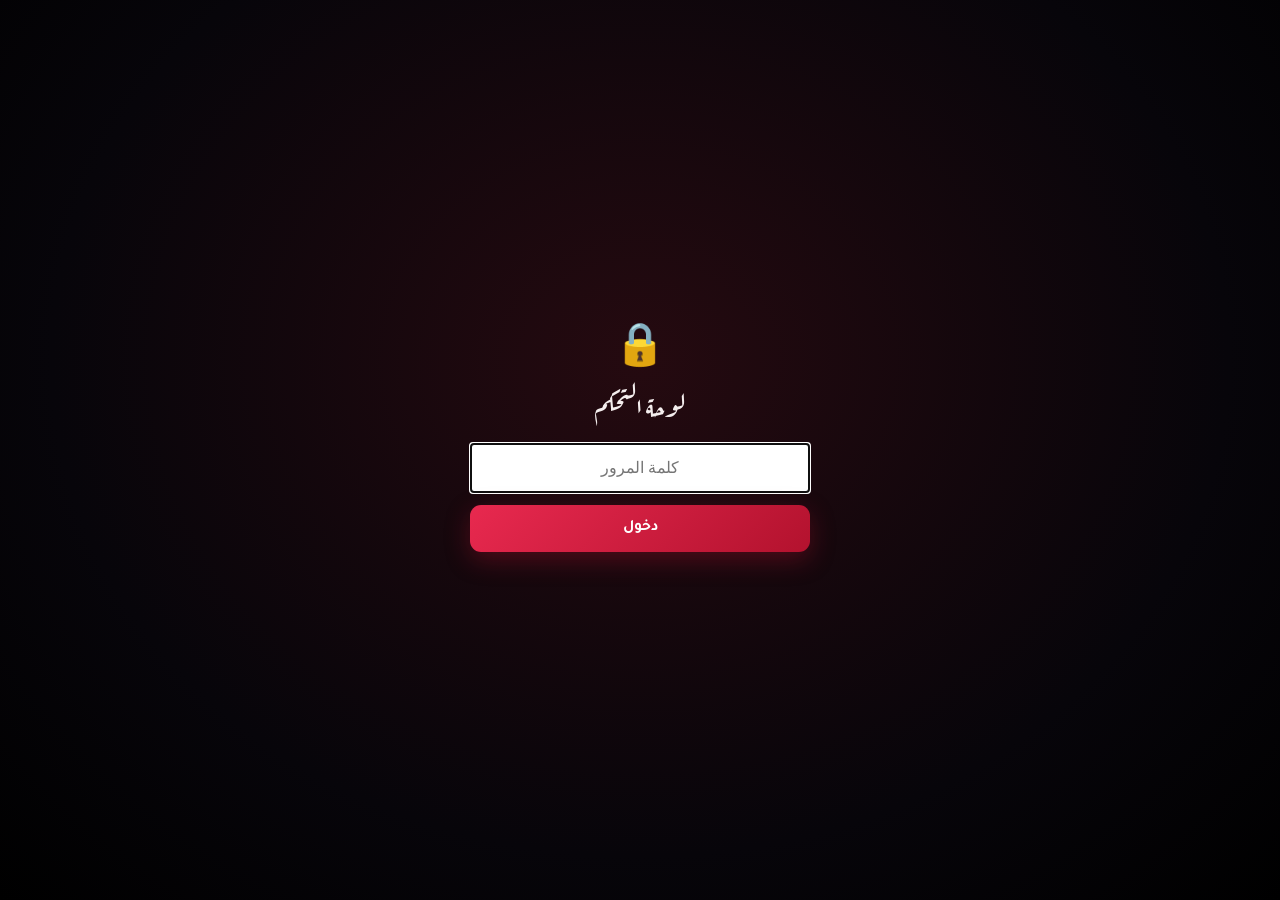
<file: dashboard.html>
<!DOCTYPE html>
<html lang="ar" dir="rtl">
<head>
<meta charset="UTF-8">
<meta name="viewport" content="width=device-width, initial-scale=1, viewport-fit=cover">
<meta name="robots" content="noindex">
<title>لوحة التحكم</title>
<link rel="preconnect" href="https://fonts.googleapis.com">
<link href="https://fonts.googleapis.com/css2?family=Aref+Ruqaa:wght@400;700&family=Tajawal:wght@300;400;500;700&display=swap" rel="stylesheet">
<link rel="stylesheet" href="style.css">
<style>
    html, body { overflow-y: auto; height: auto; min-height: 100%; background: radial-gradient(ellipse at 50% 0%, #1d0810 0%, #07050a 60%) fixed; }
    .wrap { max-width: 1040px; margin: 0 auto; padding: 22px 14px 90px; visibility: hidden; }
    button { cursor: pointer; }

    /* ---------- الرأس والتبويبات ---------- */
    .top { display: flex; align-items: center; justify-content: space-between; gap: 10px; flex-wrap: wrap; margin-bottom: 18px; }
    h1 { font-family: var(--font-display); font-size: clamp(1.5rem, 6vw, 2rem); margin: 0; font-weight: 500; }
    .live { display: inline-flex; align-items: center; gap: 6px; font-size: .78rem; color: var(--text-faint); }
    .live i { width: 8px; height: 8px; border-radius: 50%; background: #3ddc84; box-shadow: 0 0 8px #3ddc84; }
    .live.off i { background: var(--ember); box-shadow: 0 0 8px var(--ember); }
    .tabs { display: flex; gap: 6px; background: var(--surface); border: 1px solid var(--border); border-radius: 12px; padding: 4px; }
    .tab { border: 0; background: transparent; color: var(--text-dim); padding: 9px 18px; border-radius: 9px; font-size: .92rem; font-weight: 500; }
    .tab.active { background: linear-gradient(135deg, var(--crimson-bright), var(--crimson)); color: #fff; }
    .linkbtn { background: none; border: 0; color: var(--text-faint); font-size: .8rem; text-decoration: underline; }

    /* ---------- الإحصاءات ---------- */
    .stats-row { display: grid; grid-template-columns: repeat(auto-fit, minmax(130px, 1fr)); gap: 10px; margin-bottom: 18px; }
    .stat-card { background: var(--surface); border: 1px solid var(--border); border-radius: 14px; padding: 14px; text-align: center; }
    .stat-number { font-size: 1.6rem; font-weight: 700; color: var(--crimson-glow); }
    .stat-label { color: var(--text-faint); font-size: .76rem; margin-top: 2px; }

    /* ---------- أدوات التحكم ---------- */
    .toolbar { display: flex; flex-wrap: wrap; gap: 8px; margin-bottom: 14px; align-items: center; }
    .toolbar .grow { flex: 1 1 200px; }
    input[type=text], input[type=search], select, textarea {
        background: var(--surface-2); border: 1.5px solid var(--border); color: var(--text); border-radius: 10px;
        padding: 10px 12px; font-family: inherit; font-size: .9rem; outline: none; min-width: 0; }
    input:focus, select:focus, textarea:focus { border-color: var(--crimson-bright); }
    textarea { width: 100%; resize: vertical; min-height: 64px; }
    .btn-s { border: 1.5px solid var(--border); background: var(--surface-2); color: var(--text); border-radius: 10px;
        padding: 9px 14px; font-size: .86rem; font-weight: 500; white-space: nowrap; }
    .btn-s:hover { border-color: var(--crimson); }
    .btn-s.primary { background: linear-gradient(135deg, var(--crimson-bright), var(--crimson)); border-color: transparent; color: #fff; }
    .btn-s.danger { color: #ff7b8f; border-color: rgba(255,59,92,.35); }
    .btn-s.danger:hover { background: rgba(255,59,92,.12); }
    .btn-s.on { border-color: var(--crimson-bright); background: rgba(179,18,46,.2); }
    .bulkbar { display: none; align-items: center; gap: 8px; flex-wrap: wrap; padding: 10px 12px; margin-bottom: 14px;
        background: rgba(179,18,46,.12); border: 1px solid rgba(255,59,92,.3); border-radius: 12px; font-size: .88rem; }
    .bulkbar.show { display: flex; }
    .bulkbar .cnt { margin-inline-end: auto; }

    /* ---------- بطاقات الردود ---------- */
    .responses { display: flex; flex-direction: column; gap: 12px; }
    .rc { background: var(--surface); border: 1px solid var(--border); border-radius: 14px; padding: 14px 16px; transition: border-color .2s, background .2s; }
    .rc.sel { border-color: var(--crimson-bright); background: #1b1119; }
    .rc.star { box-shadow: inset 0 0 0 1px rgba(224,162,79,.35); }
    .rc-head { display: flex; align-items: center; gap: 10px; flex-wrap: wrap; padding-bottom: 10px; margin-bottom: 10px; border-bottom: 1px solid var(--border); }
    .rc-head .idx { color: var(--crimson-bright); font-weight: 700; font-size: .92rem; }
    .rc-head .time { color: var(--text-faint); font-size: .8rem; }
    .rc-head .spacer { flex: 1; }
    .ib { background: transparent; border: 1px solid transparent; border-radius: 8px; color: var(--text-dim); font-size: 1.05rem; padding: 5px 8px; line-height: 1; }
    .ib:hover { background: var(--surface-2); border-color: var(--border); color: #fff; }
    .ib.on { color: var(--ember); }
    .chk { width: 18px; height: 18px; accent-color: var(--crimson-bright); }
    .answers-grid { display: grid; grid-template-columns: repeat(auto-fill, minmax(210px, 1fr)); gap: 9px; }
    .ai { background: var(--surface-2); border-radius: 9px; padding: 9px 11px; font-size: .88rem; }
    .ai .qt { color: var(--text-faint); font-size: .74rem; margin-bottom: 3px; }
    .ai .qv { font-weight: 500; }
    .ai select { width: 100%; margin-top: 2px; }
    .badge { color: var(--blush); font-size: .72rem; margin-inline-start: 6px; }
    .notebox { margin-top: 10px; }
    .note-view { margin-top: 10px; background: rgba(224,162,79,.08); border: 1px dashed rgba(224,162,79,.35); border-radius: 9px; padding: 8px 11px; font-size: .85rem; color: #e8cf9f; white-space: pre-wrap; }
    .rc-actions { display: flex; gap: 8px; margin-top: 10px; justify-content: flex-end; }
    .empty, .loading { text-align: center; color: var(--text-faint); padding: 50px 20px; }

    /* ---------- محرر الأسئلة ---------- */
    .qcard { background: var(--surface); border: 1px solid var(--border); border-radius: 14px; padding: 14px 16px; margin-bottom: 12px; }
    .qcard.trap { border-color: rgba(255,59,92,.4); }
    .qhead { display: flex; align-items: center; gap: 8px; margin-bottom: 10px; }
    .qhead .n { color: var(--crimson-bright); font-weight: 700; }
    .qhead .spacer { flex: 1; }
    .qcard input[type=text] { width: 100%; }
    .alist { display: flex; flex-direction: column; gap: 7px; margin: 10px 0; }
    .arow { display: flex; gap: 6px; align-items: center; }
    .arow input[type=text] { flex: 1; }
    .arow input[type=radio] { accent-color: var(--crimson-bright); width: 17px; height: 17px; }
    .qopts { display: flex; align-items: center; gap: 14px; flex-wrap: wrap; font-size: .86rem; color: var(--text-dim); }
    .qopts label { display: inline-flex; align-items: center; gap: 6px; }
    .qopts input[type=checkbox] { accent-color: var(--crimson-bright); width: 17px; height: 17px; }
    .hint { color: var(--text-faint); font-size: .8rem; line-height: 1.7; margin: 8px 0 14px; }
    .savebar { position: sticky; bottom: 10px; display: flex; gap: 8px; flex-wrap: wrap; padding: 10px; background: rgba(12,8,14,.92);
        border: 1px solid var(--border); border-radius: 14px; backdrop-filter: blur(6px); margin-top: 14px; }
    .tag { display: inline-block; font-size: .72rem; padding: 2px 8px; border-radius: 20px; background: var(--surface-2); color: var(--text-dim); margin-inline-start: 6px; }

    /* ---------- نوافذ وإشعارات ---------- */
    .modal-bg { position: fixed; inset: 0; background: rgba(0,0,0,.65); backdrop-filter: blur(3px); display: none; align-items: center; justify-content: center; padding: 18px; z-index: 300; }
    .modal-bg.show { display: flex; }
    .modal { width: 100%; max-width: 380px; background: var(--surface); border: 1px solid var(--border); border-radius: 16px; padding: 22px 20px 18px; }
    .modal h3 { margin: 0 0 8px; font-size: 1.1rem; }
    .modal p { margin: 0 0 14px; color: var(--text-dim); font-size: .9rem; line-height: 1.8; }
    .modal input { width: 100%; margin-bottom: 14px; }
    .modal .row { display: flex; gap: 8px; justify-content: flex-end; }
    .toasts { position: fixed; bottom: 16px; inset-inline: 0; display: flex; flex-direction: column; align-items: center; gap: 8px; z-index: 400; pointer-events: none; padding: 0 12px; }
    .toast { pointer-events: auto; background: #241a28; border: 1px solid var(--border); border-radius: 12px; padding: 10px 14px; font-size: .88rem;
        display: flex; align-items: center; gap: 12px; box-shadow: 0 10px 30px rgba(0,0,0,.5); max-width: 460px; }
    .toast button { background: none; border: 0; color: var(--crimson-glow); font-weight: 700; font-size: .88rem; }

    /* ---------- قفل كلمة المرور ---------- */
    .lock { position: fixed; inset: 0; z-index: 250; display: flex; align-items: center; justify-content: center; padding: 20px;
        background: radial-gradient(ellipse at 50% 40%, #250a10 0%, #07050a 65%, #000 100%); }
    .lock-box { width: 100%; max-width: 340px; text-align: center; }
    .lock-box .ico { font-size: 2.6rem; margin-bottom: 8px; }
    .lock-box h2 { font-family: var(--font-display); font-weight: 500; font-size: 1.6rem; margin: 0 0 18px; }
    .lock-box input { width: 100%; padding: 14px 16px; text-align: center; direction: ltr; font-size: 1rem; }
    .lock-box button { margin-top: 12px; width: 100%; }
    .lock-err { color: var(--ember); font-size: .85rem; min-height: 1.4em; margin-top: 10px; }
</style>
</head>
<body>

<div class="lock" id="lock">
    <form class="lock-box" id="lockForm" autocomplete="off">
        <div class="ico">🔒</div>
        <h2>لوحة التحكم</h2>
        <input id="pw" type="password" placeholder="كلمة المرور" autocomplete="current-password" autofocus>
        <button class="btn btn-next" type="submit">دخول</button>
        <div class="lock-err" id="lockErr"></div>
    </form>
</div>

<div class="wrap" id="wrap">
    <div class="top">
        <div>
            <h1>🌹 لوحة التحكم</h1>
            <span class="live" id="live"><i></i><span id="liveTxt">متصل</span></span>
            <button class="linkbtn" id="logout" type="button">خروج</button>
        </div>
        <div class="tabs">
            <button class="tab active" data-tab="resp" type="button">الردود</button>
            <button class="tab" data-tab="ques" type="button">الأسئلة</button>
        </div>
    </div>

    <!-- ========== تبويب الردود ========== -->
    <section id="tabResp">
        <div class="stats-row">
            <div class="stat-card"><div class="stat-number" id="sTotal">—</div><div class="stat-label">إجمالي الردود</div></div>
            <div class="stat-card"><div class="stat-number" id="sLast" style="font-size:1.05rem;padding-top:8px">—</div><div class="stat-label">آخر رد</div></div>
            <div class="stat-card"><div class="stat-number" id="sStar">0</div><div class="stat-label">مميّزة ★</div></div>
            <div class="stat-card"><div class="stat-number" id="sNote">0</div><div class="stat-label">بملاحظات</div></div>
        </div>

        <div class="toolbar">
            <input class="grow" type="search" id="search" placeholder="بحث في الأجوبة والملاحظات…">
            <select id="sort"><option value="new">الأحدث أولاً</option><option value="old">الأقدم أولاً</option></select>
            <select id="filter"><option value="all">كل الردود</option><option value="star">المميّزة ★</option><option value="note">التي بها ملاحظة</option></select>
        </div>
        <div class="toolbar">
            <button class="btn-s" id="btnSelect" type="button">☑ تحديد</button>
            <button class="btn-s" id="btnCsv" type="button">⬇ Excel / CSV</button>
            <button class="btn-s" id="btnJson" type="button">⬇ JSON</button>
            <span style="flex:1"></span>
            <button class="btn-s danger" id="btnDelAll" type="button">🗑 حذف كل الردود</button>
        </div>
        <div class="bulkbar" id="bulkbar">
            <span class="cnt" id="bulkCnt">0 محدد</span>
            <button class="btn-s" id="bulkAll" type="button">تحديد الكل</button>
            <button class="btn-s" id="bulkStar" type="button">★ تمييز</button>
            <button class="btn-s danger" id="bulkDel" type="button">🗑 حذف المحدد</button>
            <button class="btn-s" id="bulkCancel" type="button">إلغاء</button>
        </div>

        <div class="responses" id="responsesList"><div class="loading">جاري التحميل...</div></div>
    </section>

    <!-- ========== تبويب الأسئلة ========== -->
    <section id="tabQues" style="display:none">
        <p class="hint">
            عدّل الأسئلة هنا وتظهر فوراً لمن يفتح الرابط بعد الحفظ، بدون إعادة رفع الملفات.
            <b>السؤال المفخخ</b>: يهرب زر "التالي" ما دام الجواب المختار غير المحدد بالدائرة ●.
            تغيير نص السؤال لا يمسّ الردود القديمة، لكن حذف سؤال تبقى أجوبته محفوظة باسم المعرّف.
        </p>
        <div id="qList"></div>
        <div class="savebar">
            <button class="btn-s" id="qAdd" type="button">＋ سؤال جديد</button>
            <span style="flex:1"></span>
            <button class="btn-s" id="qReset" type="button">استرجاع الأسئلة الافتراضية</button>
            <button class="btn-s primary" id="qSave" type="button">💾 حفظ الأسئلة</button>
        </div>
    </section>
</div>

<div class="modal-bg" id="modalBg"><div class="modal" id="modal"></div></div>
<div class="toasts" id="toasts"></div>

<script src="vendor/gsap.min.js"></script>
<script type="module">
import { firebaseConfig, DB_PATHS, QUESTIONS as DEFAULT_Q, DASHBOARD_PASSWORD_HASH } from './config.js';

const $ = (id) => document.getElementById(id);
const esc = (s) => { const d = document.createElement('div'); d.textContent = String(s ?? ''); return d.innerHTML; };

// ======================= قفل كلمة المرور =======================
async function sha256(text) {
    const buf = await crypto.subtle.digest('SHA-256', new TextEncoder().encode(text));
    return [...new Uint8Array(buf)].map(b => b.toString(16).padStart(2, '0')).join('');
}
function unlock() {
    gsap.to('#lock', { opacity: 0, duration: 0.5, onComplete: () => $('lock').remove() });
    gsap.set('#wrap', { visibility: 'visible' });
    gsap.from('#wrap > *', { y: 18, opacity: 0, duration: 0.6, stagger: 0.08, ease: 'power3.out' });
    startData();
}
try { if (sessionStorage.getItem('dash_ok') === DASHBOARD_PASSWORD_HASH) unlock(); } catch (e) {}
$('lockForm').addEventListener('submit', async (e) => {
    e.preventDefault();
    const h = await sha256($('pw').value);
    if (h === DASHBOARD_PASSWORD_HASH) { try { sessionStorage.setItem('dash_ok', h); } catch (e) {} unlock(); }
    else { $('lockErr').textContent = 'كلمة المرور غير صحيحة'; gsap.fromTo('.lock-box', { x: -10 }, { x: 0, duration: 0.5, ease: 'elastic.out(1, 0.3)' }); $('pw').select(); }
});
$('logout').addEventListener('click', () => { try { sessionStorage.removeItem('dash_ok'); } catch (e) {} location.reload(); });

// ======================= نوافذ وإشعارات =======================
function confirmModal({ title, text, ok = 'تأكيد', danger = false, requireText = null }) {
    return new Promise(resolve => {
        $('modal').innerHTML = `<h3>${esc(title)}</h3><p>${esc(text)}</p>
            ${requireText ? `<input type="text" id="mReq" placeholder='اكتب "${esc(requireText)}" للتأكيد' autocomplete="off">` : ''}
            <div class="row"><button class="btn-s" id="mNo" type="button">إلغاء</button>
            <button class="btn-s ${danger ? 'danger' : 'primary'}" id="mYes" type="button">${esc(ok)}</button></div>`;
        $('modalBg').classList.add('show');
        gsap.fromTo('#modal', { y: 16, opacity: 0, scale: .97 }, { y: 0, opacity: 1, scale: 1, duration: .25, ease: 'power2.out' });
        const close = (v) => { $('modalBg').classList.remove('show'); resolve(v); };
        $('mNo').onclick = () => close(false);
        $('modalBg').onclick = (e) => { if (e.target === $('modalBg')) close(false); };
        $('mYes').onclick = () => {
            if (requireText && $('mReq').value.trim() !== requireText) { gsap.fromTo('#mReq', { x: -6 }, { x: 0, duration: .4, ease: 'elastic.out(1,.3)' }); return; }
            close(true);
        };
        if (requireText) $('mReq').focus();
    });
}
function toast(msg, actionLabel, action, ms = 8000) {
    const t = document.createElement('div');
    t.className = 'toast';
    t.innerHTML = `<span>${esc(msg)}</span>${actionLabel ? `<button type="button">${esc(actionLabel)}</button>` : ''}`;
    $('toasts').appendChild(t);
    gsap.from(t, { y: 20, opacity: 0, duration: .3 });
    const kill = () => gsap.to(t, { opacity: 0, y: 10, duration: .25, onComplete: () => t.remove() });
    if (actionLabel) t.querySelector('button').onclick = () => { action(); kill(); };
    setTimeout(kill, ms);
}

// ======================= البيانات =======================
let fb = null, entries = [], questions = DEFAULT_Q, qSource = 'default';
let selectMode = false; const selected = new Set();
const editing = new Map();      // key -> مسودة الأجوبة
const noteOpen = new Map();     // key -> مسودة الملاحظة
const qMap = () => Object.fromEntries(questions.map(q => [q.id, q]));
const path = (k) => `${DB_PATHS.results}/${k}`;

async function startData() {
    try {
        const [a, d] = await Promise.all([
            import('https://www.gstatic.com/firebasejs/9.6.1/firebase-app.js'),
            import('https://www.gstatic.com/firebasejs/9.6.1/firebase-database.js')
        ]);
        fb = { db: d.getDatabase(a.initializeApp(firebaseConfig)), ...d };
    } catch (err) {
        $('responsesList').innerHTML = '<div class="empty">تعذّر الاتصال بقاعدة البيانات</div>';
        $('live').classList.add('off'); $('liveTxt').textContent = 'غير متصل';
        return;
    }
    fb.onValue(fb.ref(fb.db, '.info/connected'), s => {
        $('live').classList.toggle('off', !s.val()); $('liveTxt').textContent = s.val() ? 'متصل' : 'غير متصل';
    });
    fb.onValue(fb.ref(fb.db, DB_PATHS.metadata + '/questions'), snap => {
        if (snap.exists()) {
            const v = snap.val();
            questions = (Array.isArray(v) ? v : Object.values(v)).filter(Boolean);
            qSource = 'custom';
        } else { questions = DEFAULT_Q; qSource = 'default'; }
        if (!qDirty) renderQuestions();
        renderResponses();
    });
    fb.onValue(fb.ref(fb.db, DB_PATHS.results), snap => {
        entries = snap.exists() ? Object.entries(snap.val()).map(([key, v]) => ({ key, ...v })) : [];
        [...selected].forEach(k => { if (!entries.find(e => e.key === k)) selected.delete(k); });
        renderResponses();
    });
}

// ======================= تبويبات =======================
document.querySelectorAll('.tab').forEach(b => b.addEventListener('click', () => {
    document.querySelectorAll('.tab').forEach(x => x.classList.toggle('active', x === b));
    $('tabResp').style.display = b.dataset.tab === 'resp' ? '' : 'none';
    $('tabQues').style.display = b.dataset.tab === 'ques' ? '' : 'none';
    if (b.dataset.tab === 'ques') renderQuestions();
}));

// ======================= الردود =======================
const isLove = (e) => {
    const m = qMap(); let n = 0, ok = 0;
    for (const [id, a] of Object.entries(e.answers || {})) { const q = m[id]; if (q && q.isTrap) { n++; if (a === q.requiredAnswer) ok++; } }
    return n ? ok / n : null;
};

function filtered() {
    const term = $('search').value.trim().toLowerCase();
    const f = $('filter').value;
    let list = entries.slice().sort((a, b) => ($('sort').value === 'old' ? 1 : -1) * ((b.timestamp || 0) - (a.timestamp || 0)));
    if (f === 'star') list = list.filter(e => e.star);
    if (f === 'note') list = list.filter(e => e.note);
    if (term) list = list.filter(e => (Object.values(e.answers || {}).join(' ') + ' ' + (e.note || '') + ' ' + (e.date || '') + ' ' + (e.time || '')).toLowerCase().includes(term));
    return list;
}

function renderResponses() {
    const all = entries.slice().sort((a, b) => (a.timestamp || 0) - (b.timestamp || 0));
    const num = new Map(all.map((e, i) => [e.key, i + 1]));
    const last = all[all.length - 1];
    $('sTotal').textContent = entries.length;
    $('sLast').textContent = last ? `${last.time || ''}` : '—';
    $('sStar').textContent = entries.filter(e => e.star).length;
    $('sNote').textContent = entries.filter(e => e.note).length;

    const list = filtered();
    const box = $('responsesList');
    if (!entries.length) { box.innerHTML = '<div class="empty">لا توجد ردود حتى الآن</div>'; updateBulk(); return; }
    if (!list.length) { box.innerHTML = '<div class="empty">لا توجد نتائج مطابقة</div>'; updateBulk(); return; }

    const m = qMap();
    box.innerHTML = list.map(e => {
        const k = e.key, ed = editing.get(k), nd = noteOpen.get(k);
        const ids = [...new Set([...questions.map(q => q.id), ...Object.keys(e.answers || {})])];
        let body;
        if (ed) {
            body = `<div class="answers-grid">${ids.map(id => {
                const q = m[id]; const cur = ed[id] ?? '';
                const opts = q ? [...q.answers] : []; if (cur && !opts.includes(cur)) opts.push(cur);
                return `<div class="ai"><div class="qt">${esc(q ? q.text : id)}</div>
                    <select data-edit="${esc(k)}" data-q="${esc(id)}"><option value="">— بدون —</option>${opts.map(o => `<option ${o === cur ? 'selected' : ''}>${esc(o)}</option>`).join('')}</select></div>`;
            }).join('')}</div>
            <div class="rc-actions"><button class="btn-s" data-action="edit-cancel" data-key="${esc(k)}" type="button">إلغاء</button>
            <button class="btn-s primary" data-action="edit-save" data-key="${esc(k)}" type="button">حفظ التعديل</button></div>`;
        } else {
            body = `<div class="answers-grid">${Object.entries(e.answers || {}).map(([id, a]) => {
                const q = m[id]; const love = q && q.isTrap && a === q.requiredAnswer;
                return `<div class="ai"><div class="qt">${esc(q ? q.text : id)}</div><div class="qv">${esc(a)}${love ? '<span class="badge">❤️</span>' : ''}</div></div>`;
            }).join('')}</div>`;
        }
        const note = nd !== undefined
            ? `<div class="notebox"><textarea data-note="${esc(k)}" placeholder="ملاحظة خاصة بك…">${esc(nd)}</textarea>
               <div class="rc-actions"><button class="btn-s" data-action="note-cancel" data-key="${esc(k)}" type="button">إلغاء</button>
               <button class="btn-s primary" data-action="note-save" data-key="${esc(k)}" type="button">حفظ الملاحظة</button></div></div>`
            : (e.note ? `<div class="note-view">📝 ${esc(e.note)}</div>` : '');
        return `<article class="rc ${selected.has(k) ? 'sel' : ''} ${e.star ? 'star' : ''}" data-key="${esc(k)}">
            <div class="rc-head">
                ${selectMode ? `<input type="checkbox" class="chk" data-key="${esc(k)}" ${selected.has(k) ? 'checked' : ''}>` : ''}
                <span class="idx">#${num.get(k)}</span><span class="time">${esc(e.date || '')} — ${esc(e.time || '')}</span>
                <span class="spacer"></span>
                <button class="ib ${e.star ? 'on' : ''}" data-action="star" data-key="${esc(k)}" title="تمييز" type="button">${e.star ? '★' : '☆'}</button>
                <button class="ib" data-action="edit" data-key="${esc(k)}" title="تعديل الأجوبة" type="button">✎</button>
                <button class="ib" data-action="note" data-key="${esc(k)}" title="ملاحظة" type="button">📝</button>
                <button class="ib" data-action="del" data-key="${esc(k)}" title="حذف" type="button">🗑</button>
            </div>${body}${note}</article>`;
    }).join('');
    updateBulk();
}

function updateBulk() {
    $('bulkbar').classList.toggle('show', selectMode);
    $('bulkCnt').textContent = `${selected.size} محدد`;
    $('btnSelect').classList.toggle('on', selectMode);
}

// ---- أحداث البطاقات (تفويض) ----
$('responsesList').addEventListener('click', async (ev) => {
    const btn = ev.target.closest('[data-action]');
    if (!btn) return;
    const key = btn.dataset.key, act = btn.dataset.action;
    const e = entries.find(x => x.key === key); if (!e) return;
    if (act === 'star') await fb.update(fb.ref(fb.db, path(key)), { star: e.star ? null : true });
    if (act === 'edit') { editing.set(key, { ...(e.answers || {}) }); renderResponses(); }
    if (act === 'edit-cancel') { editing.delete(key); renderResponses(); }
    if (act === 'edit-save') {
        const draft = editing.get(key); const clean = {};
        Object.entries(draft).forEach(([id, v]) => { if (v) clean[id] = v; });
        if (!Object.keys(clean).length) { toast('لا يمكن ترك الرد بلا أجوبة'); return; }
        await fb.set(fb.ref(fb.db, path(key) + '/answers'), clean);
        editing.delete(key); toast('تم حفظ التعديل');
    }
    if (act === 'note') { noteOpen.set(key, e.note || ''); renderResponses(); }
    if (act === 'note-cancel') { noteOpen.delete(key); renderResponses(); }
    if (act === 'note-save') {
        const v = (noteOpen.get(key) || '').trim();
        await fb.update(fb.ref(fb.db, path(key)), { note: v || null });
        noteOpen.delete(key); toast('تم حفظ الملاحظة');
    }
    if (act === 'del') deleteKeys([key]);
});
$('responsesList').addEventListener('change', (ev) => {
    const t = ev.target;
    if (t.matches('select[data-edit]')) editing.get(t.dataset.edit)[t.dataset.q] = t.value;
    if (t.matches('.chk')) { t.checked ? selected.add(t.dataset.key) : selected.delete(t.dataset.key); t.closest('.rc').classList.toggle('sel', t.checked); updateBulk(); }
});
$('responsesList').addEventListener('input', (ev) => { if (ev.target.matches('textarea[data-note]')) noteOpen.set(ev.target.dataset.note, ev.target.value); });

// ---- حذف مع تراجع ----
async function deleteKeys(keys, skipConfirm = false) {
    if (!keys.length) return;
    if (!skipConfirm) {
        const ok = await confirmModal({
            title: keys.length === 1 ? 'حذف هذا الرد؟' : `حذف ${keys.length} ردود؟`,
            text: 'سيُحذف نهائياً من قاعدة البيانات. يمكنك التراجع لثوانٍ بعد الحذف.', ok: 'حذف', danger: true });
        if (!ok) return;
    }
    const backup = {}; keys.forEach(k => { const e = entries.find(x => x.key === k); if (e) { const { key, ...rest } = e; backup[k] = rest; } });
    await Promise.all(keys.map(k => fb.remove(fb.ref(fb.db, path(k)))));
    keys.forEach(k => selected.delete(k));
    toast(`تم حذف ${keys.length}`, 'تراجع', async () => {
        await Promise.all(Object.entries(backup).map(([k, v]) => fb.set(fb.ref(fb.db, path(k)), v)));
        toast('تم الاسترجاع');
    }, 10000);
}

// ---- أدوات الشريط ----
['search', 'sort', 'filter'].forEach(id => $(id).addEventListener('input', renderResponses));
$('btnSelect').addEventListener('click', () => { selectMode = !selectMode; if (!selectMode) selected.clear(); renderResponses(); });
$('bulkCancel').addEventListener('click', () => { selectMode = false; selected.clear(); renderResponses(); });
$('bulkAll').addEventListener('click', () => {
    const list = filtered(); const allSel = list.every(e => selected.has(e.key));
    list.forEach(e => allSel ? selected.delete(e.key) : selected.add(e.key)); renderResponses();
});
$('bulkDel').addEventListener('click', () => deleteKeys([...selected]));
$('bulkStar').addEventListener('click', async () => {
    await Promise.all([...selected].map(k => fb.update(fb.ref(fb.db, path(k)), { star: true }))); toast('تم التمييز');
});
$('btnDelAll').addEventListener('click', async () => {
    if (!entries.length) { toast('لا توجد ردود لحذفها'); return; }
    const ok = await confirmModal({ title: 'حذف كل الردود؟', text: `سيُحذف ${entries.length} رداً نهائياً.`, ok: 'حذف الكل', danger: true, requireText: 'حذف' });
    if (ok) deleteKeys(entries.map(e => e.key), true);
});

// ---- التصدير ----
function download(name, text, type) {
    const a = document.createElement('a');
    a.href = URL.createObjectURL(new Blob([text], { type })); a.download = name; a.click();
    setTimeout(() => URL.revokeObjectURL(a.href), 2000);
}
$('btnJson').addEventListener('click', () => {
    download('survey-results.json', JSON.stringify(Object.fromEntries(entries.map(({ key, ...v }) => [key, v])), null, 2), 'application/json');
});
$('btnCsv').addEventListener('click', () => {
    const q = qMap(); const ids = [...new Set([...questions.map(x => x.id), ...entries.flatMap(e => Object.keys(e.answers || {}))])];
    const cell = (v) => `"${String(v ?? '').replace(/"/g, '""')}"`;
    const head = ['#', 'التاريخ', 'الوقت', ...ids.map(id => q[id]?.text || id), 'مميّز', 'ملاحظة'];
    const rows = entries.slice().sort((a, b) => (a.timestamp || 0) - (b.timestamp || 0)).map((e, i) =>
        [i + 1, e.date, e.time, ...ids.map(id => (e.answers || {})[id] ?? ''), e.star ? '★' : '', e.note || ''].map(cell).join(','));
    download('survey-results.csv', '﻿' + [head.map(cell).join(','), ...rows].join('\r\n'), 'text/csv;charset=utf-8');
});

// ======================= محرر الأسئلة =======================
let draft = [];       // نسخة عمل
let qDirty = false;

function loadDraft() { draft = JSON.parse(JSON.stringify(questions)); qDirty = false; }
function renderQuestions() {
    if (!qDirty) loadDraft();
    $('qList').innerHTML = (qSource === 'default' ? '<p class="hint">الأسئلة الحالية: <span class="tag">الافتراضية من ملف config.js</span></p>' : '<p class="hint">الأسئلة الحالية: <span class="tag">معدّلة من اللوحة</span></p>')
        + draft.map((q, i) => `
        <div class="qcard ${q.isTrap ? 'trap' : ''}" data-i="${i}">
            <div class="qhead"><span class="n">سؤال ${i + 1}</span>${q.isTrap ? '<span class="tag">مفخخ</span>' : ''}<span class="spacer"></span>
                <button class="ib" data-q="up" title="أعلى" type="button">↑</button><button class="ib" data-q="down" title="أسفل" type="button">↓</button>
                <button class="ib" data-q="del" title="حذف السؤال" type="button">🗑</button></div>
            <input type="text" data-f="text" value="${esc(q.text)}" placeholder="نص السؤال">
            <div class="alist">${q.answers.map((a, j) => `
                <div class="arow">
                    <input type="radio" name="req${i}" data-f="req" data-j="${j}" ${q.isTrap && q.requiredAnswer === a ? 'checked' : ''} ${q.isTrap ? '' : 'disabled'} title="الجواب المطلوب">
                    <input type="text" data-f="ans" data-j="${j}" value="${esc(a)}" placeholder="جواب">
                    <button class="ib" data-q="rmans" data-j="${j}" type="button" title="حذف الجواب">✕</button>
                </div>`).join('')}
            </div>
            <div class="qopts">
                <button class="btn-s" data-q="addans" type="button">＋ جواب</button>
                <label><input type="checkbox" data-f="trap" ${q.isTrap ? 'checked' : ''}> سؤال مفخخ (الزر يهرب)</label>
                ${q.isTrap ? '<span>● الدائرة تحدد الجواب المطلوب</span>' : ''}
            </div>
        </div>`).join('');
}
$('qList').addEventListener('input', (ev) => {
    const t = ev.target, card = t.closest('.qcard'); if (!card) return;
    const q = draft[+card.dataset.i], f = t.dataset.f; qDirty = true;
    if (f === 'text') q.text = t.value;
    if (f === 'ans') { const j = +t.dataset.j; if (q.requiredAnswer === q.answers[j]) q.requiredAnswer = t.value; q.answers[j] = t.value; }
});
$('qList').addEventListener('change', (ev) => {
    const t = ev.target, card = t.closest('.qcard'); if (!card) return;
    const q = draft[+card.dataset.i], f = t.dataset.f; qDirty = true;
    if (f === 'trap') { q.isTrap = t.checked; if (t.checked && !q.requiredAnswer) q.requiredAnswer = q.answers[q.answers.length - 1]; if (!t.checked) delete q.requiredAnswer; renderQuestions(); }
    if (f === 'req') q.requiredAnswer = q.answers[+t.dataset.j];
});
$('qList').addEventListener('click', (ev) => {
    const b = ev.target.closest('[data-q]'); if (!b) return;
    const i = +b.closest('.qcard').dataset.i, q = draft[i]; qDirty = true;
    const a = b.dataset.q;
    if (a === 'addans') q.answers.push('');
    if (a === 'rmans') { const j = +b.dataset.j; if (q.answers.length <= 2) { toast('يلزم جوابان على الأقل'); return; } if (q.requiredAnswer === q.answers[j]) q.requiredAnswer = q.answers[0]; q.answers.splice(j, 1); }
    if (a === 'del') { if (draft.length <= 1) { toast('يلزم سؤال واحد على الأقل'); return; } draft.splice(i, 1); }
    if (a === 'up' && i > 0) [draft[i - 1], draft[i]] = [draft[i], draft[i - 1]];
    if (a === 'down' && i < draft.length - 1) [draft[i + 1], draft[i]] = [draft[i], draft[i + 1]];
    renderQuestions();
});
$('qAdd').addEventListener('click', () => {
    qDirty = true;
    draft.push({ id: 'q' + Date.now().toString(36), text: '', answers: ['', ''] });
    renderQuestions();
    $('qList').lastElementChild.scrollIntoView({ behavior: 'smooth', block: 'center' });
});
$('qSave').addEventListener('click', async () => {
    const clean = draft.map(q => {
        const o = { id: q.id, text: q.text.trim(), answers: q.answers.map(a => a.trim()).filter(Boolean) };
        if (q.isTrap) { o.isTrap = true; o.requiredAnswer = (q.requiredAnswer || '').trim(); }
        return o;
    });
    for (const [i, q] of clean.entries()) {
        if (!q.text) return toast(`السؤال ${i + 1}: النص فارغ`);
        if (q.answers.length < 2) return toast(`السؤال ${i + 1}: يلزم جوابان على الأقل`);
        if (new Set(q.answers).size !== q.answers.length) return toast(`السؤال ${i + 1}: أجوبة مكررة`);
        if (q.isTrap && !q.answers.includes(q.requiredAnswer)) return toast(`السؤال ${i + 1}: حدّد الجواب المطلوب`);
    }
    await fb.set(fb.ref(fb.db, DB_PATHS.metadata + '/questions'), clean);
    qDirty = false; toast('تم حفظ الأسئلة — تظهر فوراً للزوار الجدد');
});
$('qReset').addEventListener('click', async () => {
    const ok = await confirmModal({ title: 'استرجاع الأسئلة الافتراضية؟', text: 'ستُحذف تعديلات اللوحة ويعود الاستبيان لأسئلة ملف config.js.', ok: 'استرجاع', danger: true });
    if (!ok) return;
    await fb.remove(fb.ref(fb.db, DB_PATHS.metadata + '/questions')); qDirty = false; toast('تم الاسترجاع');
});
</script>
</body>
</html>
</file>
<file: style.css>
/* ==========================================================================
   التصميم المشترك — ثيم سينمائي داكن بلون الورد
   ========================================================================== */

:root {
    --bg: #060608;
    --surface: #14111a;
    --surface-2: #1c1822;
    --border: #2b2433;

    --crimson: #b3122e;
    --crimson-bright: #e8294f;
    --crimson-glow: #ff3b5c;
    --ember: #e0a24f;
    --blush: #ffb3c1;

    --text: #f4eeee;
    --text-dim: #b3a5ae;
    --text-faint: #75697a;

    --font-display: 'Aref Ruqaa', 'Noto Naskh Arabic', Georgia, serif;
    --font-body: 'Tajawal', 'Segoe UI', Tahoma, sans-serif;
    --font-mono: 'JetBrains Mono', 'Fira Code', Consolas, monospace;
}

* { box-sizing: border-box; -webkit-tap-highlight-color: transparent; }

html, body {
    margin: 0;
    padding: 0;
    height: 100%;
    background: #000;
    color: var(--text);
    font-family: var(--font-body);
    overflow: hidden;
}

button { font-family: inherit; }
::selection { background: var(--crimson); color: #fff; }

/* ---------- المسرح والمشاهد ---------- */
#stage {
    position: fixed;
    inset: 0;
    height: 100vh;
    height: 100dvh;
}

.scene {
    position: absolute;
    inset: 0;
    display: flex;
    flex-direction: column;
    align-items: center;
    justify-content: center;
    padding: 16px;
    visibility: hidden;
    opacity: 0;
    overflow: hidden;
}

.vignette {
    position: absolute;
    inset: 0;
    pointer-events: none;
    background: radial-gradient(ellipse at 50% 55%, transparent 40%, rgba(0,0,0,0.55) 100%);
    z-index: 1;
}

/* ==========================================================================
   مشهد 1 — الطرفية
   ========================================================================== */
#sceneTerminal { background: #000; }

.terminal {
    width: min(92vw, 760px);
    background: #0a0a0c;
    border-radius: 12px;
    border: 1px solid #232026;
    box-shadow: 0 30px 80px rgba(0,0,0,0.7);
    overflow: hidden;
    direction: ltr;
    position: relative;
    z-index: 2;
}

.titlebar {
    background: #16131a;
    padding: 10px 14px;
    display: flex;
    align-items: center;
    gap: 8px;
    border-bottom: 1px solid #232026;
}
.dot { width: 11px; height: 11px; border-radius: 50%; flex: none; }
.dot.red { background: #ff5f56; }
.dot.yellow { background: #ffbd2e; }
.dot.green { background: #27c93f; }
.titlebar-label {
    margin-left: 10px;
    color: #6b6470;
    font-family: var(--font-mono);
    font-size: 0.72rem;
    white-space: nowrap;
    overflow: hidden;
    text-overflow: ellipsis;
}

.code-area {
    padding: 18px 20px 22px;
    min-height: min(52vh, 380px);
    font-family: var(--font-mono);
    font-size: clamp(0.6rem, 2.7vw, 0.98rem);
    line-height: 1.85;
    text-align: left;
    color: #c9c4d0;
}
.code-line { white-space: pre; min-height: 1.85em; }
.tag { color: #e06c75; } .attr { color: #d19a66; } .val { color: #98c379; }
.punc { color: #6b6470; } .cmt { color: #5c6370; font-style: italic; } .txt { color: #c9c4d0; }

.cursor {
    display: inline-block;
    width: 0.55em;
    height: 1.1em;
    background: var(--crimson-bright);
    vertical-align: text-bottom;
    margin-left: 2px;
    animation: blink 0.9s steps(1) infinite;
}
@keyframes blink { 50% { opacity: 0; } }

.error-line {
    color: #ff5f56;
    font-size: 0.88em;
    white-space: normal;
    word-break: break-word;
}

.scan-overlay {
    position: absolute;
    inset: 0;
    pointer-events: none;
    opacity: 0;
    mix-blend-mode: screen;
    background: repeating-linear-gradient(0deg, rgba(255,0,60,0.05) 0, rgba(255,0,60,0.05) 1px, transparent 1px, transparent 3px);
    z-index: 5;
}

.skip-hint {
    position: absolute;
    bottom: max(18px, env(safe-area-inset-bottom));
    inset-inline-end: 20px;
    color: var(--text-faint);
    font-size: 0.78rem;
    cursor: pointer;
    user-select: none;
    background: none;
    border: none;
    padding: 8px;
    opacity: 0;
    z-index: 6;
}

/* ==========================================================================
   مشهد 2 — الوردة
   ========================================================================== */
#sceneRose {
    background: radial-gradient(ellipse at 50% 62%, #230810 0%, #0a0509 52%, #000 100%);
    cursor: pointer;
    gap: clamp(6px, 2svh, 22px);
}

.ambient-glow {
    position: absolute;
    left: 50%;
    top: 42%;
    width: min(120vw, 760px);
    aspect-ratio: 1;
    translate: -50% -50%;
    background: radial-gradient(circle, rgba(200,30,60,0.34) 0%, rgba(200,30,60,0.08) 45%, rgba(200,30,60,0) 70%);
    pointer-events: none;
    opacity: 0;
}

.particles { position: absolute; inset: 0; pointer-events: none; overflow: hidden; }
.particle {
    position: absolute;
    bottom: -12px;
    border-radius: 50%;
    background: var(--crimson-glow);
    box-shadow: 0 0 8px 2px rgba(255, 59, 92, 0.55);
    opacity: 0;
}

.rose-wrap {
    position: relative;
    z-index: 2;
    /* يتناسب مع الارتفاع والعرض معاً فلا يتجاوز أي شاشة ولا يتداخل مع النص */
    width: min(86vw, calc(60svh * 400 / 560), 440px);
    aspect-ratio: 400 / 560;
    flex: none;
}
.rose-wrap #roseSvg { width: 100%; height: 100%; display: block; overflow: visible; }

.rose-caption {
    position: relative;
    z-index: 2;
    text-align: center;
    flex: none;
    max-width: 90vw;
}
.rose-caption .l1 {
    font-family: var(--font-display);
    font-size: clamp(1.5rem, 6vw, 2.1rem);
    color: var(--text);
    line-height: 1.5;
}
.rose-caption .l2 {
    font-size: clamp(0.82rem, 3.2vw, 0.98rem);
    color: var(--text-dim);
    margin-top: 4px;
    font-weight: 300;
}

.falling-petal {
    position: absolute;
    width: 14px;
    height: 18px;
    pointer-events: none;
    z-index: 1;
    opacity: 0;
}

/* ==========================================================================
   مشهد 3 — الاستبيان
   ========================================================================== */
#sceneSurvey {
    background: radial-gradient(ellipse at 50% 0%, #26090f 0%, #08060a 62%);
    overflow-y: auto;
    justify-content: flex-start;
}
#sceneSurvey .inner {
    margin: auto;
    width: 100%;
    max-width: 520px;
    padding: 8px 0;
}

.card {
    width: 100%;
    background: linear-gradient(180deg, #17121d, #120f17);
    border: 1px solid var(--border);
    border-radius: 20px;
    padding: 30px 24px 26px;
    box-shadow: 0 30px 70px rgba(0,0,0,0.6), 0 0 0 1px rgba(255,255,255,0.02) inset;
    position: relative;
}
.card::before {
    content: "";
    position: absolute;
    top: 0; left: 18px; right: 18px;
    height: 2px;
    border-radius: 2px;
    background: linear-gradient(90deg, transparent, var(--crimson-glow), transparent);
}

.progress-track {
    height: 4px;
    background: var(--border);
    border-radius: 4px;
    overflow: hidden;
    margin-bottom: 26px;
}
.progress-fill {
    height: 100%;
    width: 0%;
    border-radius: 4px;
    background: linear-gradient(90deg, var(--crimson), var(--crimson-glow));
}

.q-body { will-change: transform, opacity; }

.step-label { font-size: 0.8rem; color: var(--text-faint); margin-bottom: 8px; }
.question {
    font-family: var(--font-display);
    font-size: clamp(1.5rem, 6vw, 1.9rem);
    font-weight: 500;
    line-height: 1.5;
    margin: 0 0 22px;
    min-height: 2.2em;
}

.answers { display: flex; flex-direction: column; gap: 11px; }

.answer-btn {
    background: var(--surface-2);
    border: 1.5px solid var(--border);
    color: var(--text);
    padding: 15px 18px;
    border-radius: 13px;
    font-size: 1.02rem;
    text-align: right;
    cursor: pointer;
    transition: border-color .2s, background .2s;
}
.answer-btn:hover { border-color: var(--crimson); background: #251c26; }
.answer-btn.selected {
    border-color: var(--crimson-bright);
    background: rgba(179, 18, 46, 0.2);
    color: #fff;
}

.nav-row { display: flex; justify-content: space-between; margin-top: 26px; gap: 12px; }

.btn {
    border: none;
    border-radius: 11px;
    padding: 14px 24px;
    font-size: 0.98rem;
    font-weight: 700;
    cursor: pointer;
}
.btn:disabled { opacity: 0.35; cursor: not-allowed; }
.btn-back { background: transparent; color: var(--text-dim); border: 1.5px solid var(--border); }
.btn-next {
    background: linear-gradient(135deg, var(--crimson-bright), var(--crimson));
    color: #fff;
    flex: 1;
    position: relative;
    z-index: 40;
    box-shadow: 0 8px 24px rgba(179, 18, 46, 0.35);
    touch-action: manipulation;
}
.btn-next.escaping { box-shadow: 0 0 34px rgba(255, 59, 92, 0.6); }

.escape-note {
    text-align: center;
    font-size: 0.86rem;
    color: var(--ember);
    margin-top: 14px;
    min-height: 1.4em;
    opacity: 0;
}

/* ==========================================================================
   مشهد 4 — الشكر
   ========================================================================== */
#sceneThanks {
    background: radial-gradient(ellipse at 50% 40%, #250a10 0%, #07050a 62%, #000 100%);
    text-align: center;
    overflow-y: auto;
    justify-content: flex-start;
}
#sceneThanks .inner {
    margin: auto;
    max-width: 440px;
    width: 100%;
    display: flex;
    flex-direction: column;
    align-items: center;
    padding: 12px 0;
}
.thanks-rose { width: clamp(70px, 18vw, 96px); margin-bottom: 8px; filter: drop-shadow(0 0 26px rgba(255,59,92,.4)); }
.thanks-title { font-family: var(--font-display); font-size: clamp(1.9rem, 8vw, 2.6rem); margin: 6px 0 8px; }
.thanks-sub { color: var(--text-dim); line-height: 1.9; font-size: 1.02rem; max-width: 380px; margin: 0; }

.analysis {
    width: 100%;
    margin-top: 28px;
    background: var(--surface);
    border: 1px solid var(--border);
    border-radius: 16px;
    padding: 18px 18px 20px;
    text-align: right;
    visibility: hidden;
}
.analysis .a-title { font-size: 0.85rem; color: var(--text-faint); margin-bottom: 10px; }
.meter { height: 8px; background: var(--border); border-radius: 8px; overflow: hidden; }
.meter-fill { height: 100%; width: 0; background: linear-gradient(90deg, var(--crimson), var(--crimson-glow)); border-radius: 8px; }
.meter-pct { margin-top: 8px; font-family: var(--font-mono); font-size: .8rem; color: var(--text-dim); direction: ltr; text-align: left; }
.verdict { margin-top: 14px; font-size: 1.08rem; line-height: 1.85; color: var(--text); min-height: 3.6em; }
.verdict b { color: var(--crimson-glow); }

/* ---------- طبقات عامة ---------- */
.flash { position: fixed; inset: 0; background: #fff; opacity: 0; pointer-events: none; z-index: 90; }
.flash.red { background: radial-gradient(circle, #ff3b5c 0%, #7a0f22 70%); }

.loading-overlay {
    position: fixed; inset: 0; z-index: 80;
    background: rgba(0,0,0,0.7);
    backdrop-filter: blur(3px);
    display: none; align-items: center; justify-content: center;
}
.spinner {
    width: 38px; height: 38px;
    border: 3px solid rgba(255,255,255,0.15);
    border-top-color: var(--crimson-glow);
    border-radius: 50%;
    animation: spin .8s linear infinite;
}
@keyframes spin { to { transform: rotate(360deg); } }

@media (max-height: 560px) {
    .card { padding: 20px 18px; }
    .question { margin-bottom: 14px; min-height: 0; }
    .answer-btn { padding: 11px 14px; }
}

/* ---------- بوابة الدخول (أول نقرة تشغّل الصوت والعرض معاً) ---------- */
.gate { position: fixed; inset: 0; z-index: 100; background: #000; border: 0; padding: 0; margin: 0; display: flex;
    align-items: center; justify-content: center; cursor: pointer; font-family: var(--font-body); color: var(--text); }
.gate-box { position: relative; display: inline-flex; flex-direction: column; align-items: center; gap: 12px;
    padding: 22px 46px 20px; border: 1.5px solid rgba(255,59,92,.6); border-radius: 16px; background: rgba(179,18,46,.08);
    box-shadow: 0 0 40px rgba(255,59,92,.18), inset 0 0 24px rgba(255,59,92,.06); transition: transform .2s, box-shadow .2s; }
.gate:hover .gate-box { transform: scale(1.04); box-shadow: 0 0 56px rgba(255,59,92,.32), inset 0 0 28px rgba(255,59,92,.1); }
.gate:active .gate-box { transform: scale(.97); }
.gate-icon { width: 44px; height: 44px; color: var(--crimson-glow); animation: gateTap 1.8s ease-in-out infinite; filter: drop-shadow(0 0 8px rgba(255,59,92,.6)); }
.gate-text { font-size: 1.35rem; font-weight: 700; letter-spacing: .5px; }
.gate-box::after { content: ""; position: absolute; left: 50%; top: 34%; width: 12px; height: 12px; margin: -6px 0 0 -6px; border-radius: 50%;
    border: 2px solid var(--crimson-glow); opacity: 0; animation: gateRipple 1.8s ease-out infinite; pointer-events: none; }
@keyframes gateTap { 0%, 55%, 100% { transform: translateY(0) scale(1); } 28% { transform: translateY(6px) scale(.92); } }
@keyframes gateRipple { 0%, 22% { opacity: 0; transform: scale(.4); } 30% { opacity: .9; } 80% { opacity: 0; transform: scale(5); } 100% { opacity: 0; } }

.blackout { position: fixed; inset: 0; background: #000; opacity: 0; pointer-events: none; z-index: 200; }

.mute-btn { position: fixed; top: max(12px, env(safe-area-inset-top)); inset-inline-start: 12px; z-index: 95;
    width: 38px; height: 38px; border-radius: 50%; border: 1px solid rgba(255,255,255,.12); background: rgba(0,0,0,.35);
    color: #fff; font-size: 1rem; cursor: pointer; opacity: .55; backdrop-filter: blur(4px); }
.mute-btn:hover { opacity: 1; }

/* ---------- الشكر: الشريط والختم ---------- */
.analysis { margin-top: 30px; padding: 16px 18px 14px; }
.stamp { width: clamp(130px, 38vw, 170px); margin-top: 22px; opacity: 0; visibility: hidden; filter: drop-shadow(0 0 16px rgba(255,59,92,.45)); }
.meter-pct { text-align: center; }

.thanks-rose3d { width: clamp(150px, 42vw, 210px); aspect-ratio: 1; margin-bottom: -6px; }
.btn-next.escaping { position: fixed; }

.hearts { color: #ff3b5c; text-shadow: 0 0 8px rgba(255,59,92,.6); letter-spacing: 2px; }

.thanks-rose3d { position: relative; }
</file>
